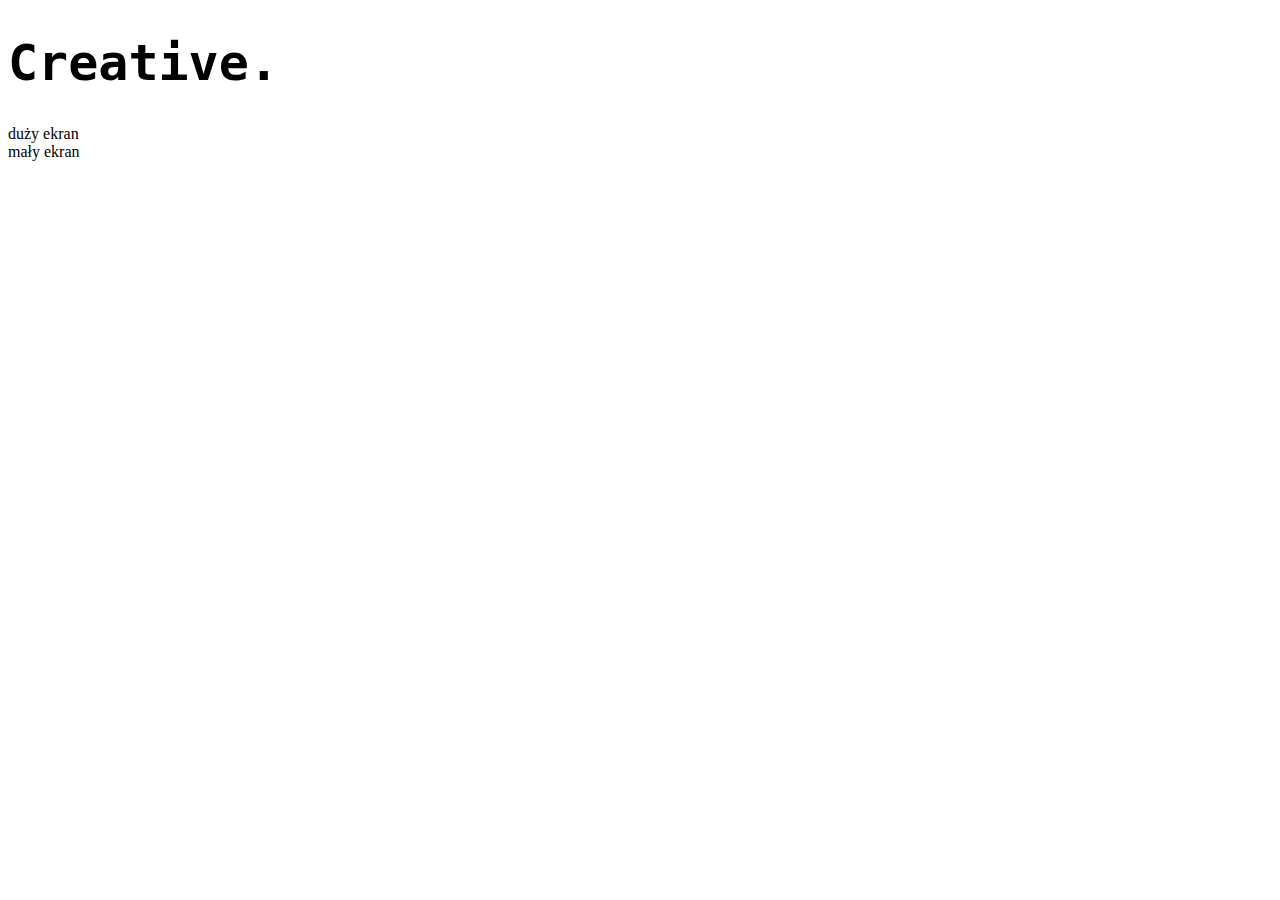
<file: index.html>
<!DOCTYPE html>
<html lang="en">
<head>
    <meta charset="UTF-8">
    <meta name="viewport" content="width=device-width, initial-scale=1.0">
    <title>Document</title>
    <style>

        body{background-color: white;}


        h1{
            font-size: 50px;
            font-family: monospace;

            .phone{display: none;}
            .computer{display: contents;}
        }

        @media screen and (max-width:800px){
            body{background-color: black;}
            h1{font-size: 30px; color:white};
            .phone{display: contents;}
            .computer{display: none;}
            body{color:white}
        }
    </style>
</head>
<body>
    <h1>Creative.</h1>
    <div class="computer">duży ekran</div>
    <div class="phone">mały ekran</div>
</body>
</html>
</file>
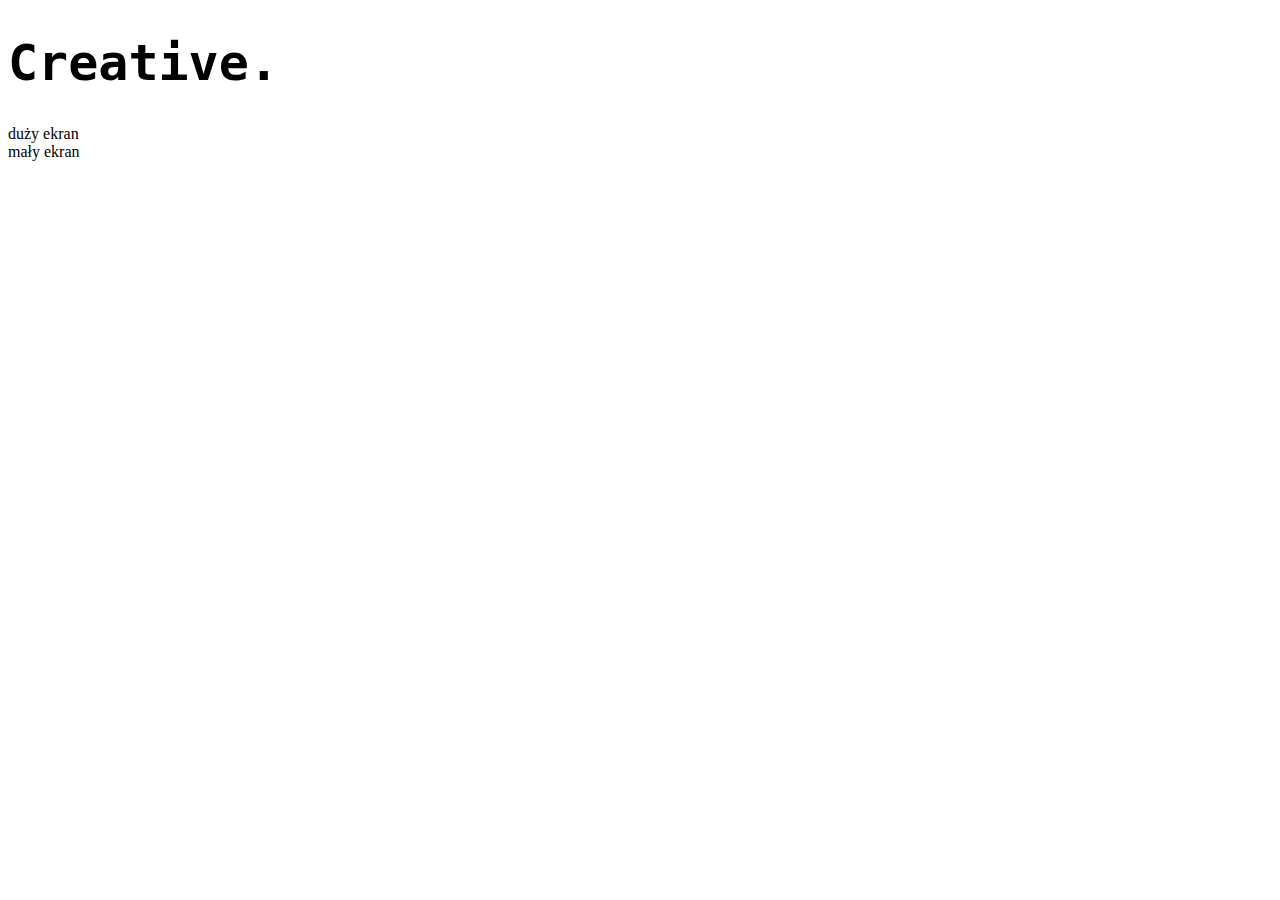
<file: witryny/index.html>
<!DOCTYPE html>
<html lang="en">
<head>
    <meta charset="UTF-8">
    <meta name="viewport" content="width=device-width, initial-scale=1.0">
    <title>Document</title>
    <style>

        body{background-color: white;}


        h1{
            font-size: 50px;
            font-family: monospace;

            .phone{display: none;}
            .computer{display: contents;}
        }

        @media screen and (max-width:800px){
            body{background-color: black;}
            h1{font-size: 30px; color:white};
            .phone{display: contents;}
            .computer{display: none;}
            body{color:white}
        }
    </style>
</head>
<body>
    <h1>Creative.</h1>
    <div class="computer">duży ekran</div>
    <div class="phone">mały ekran</div>
</body>
</html>
</file>
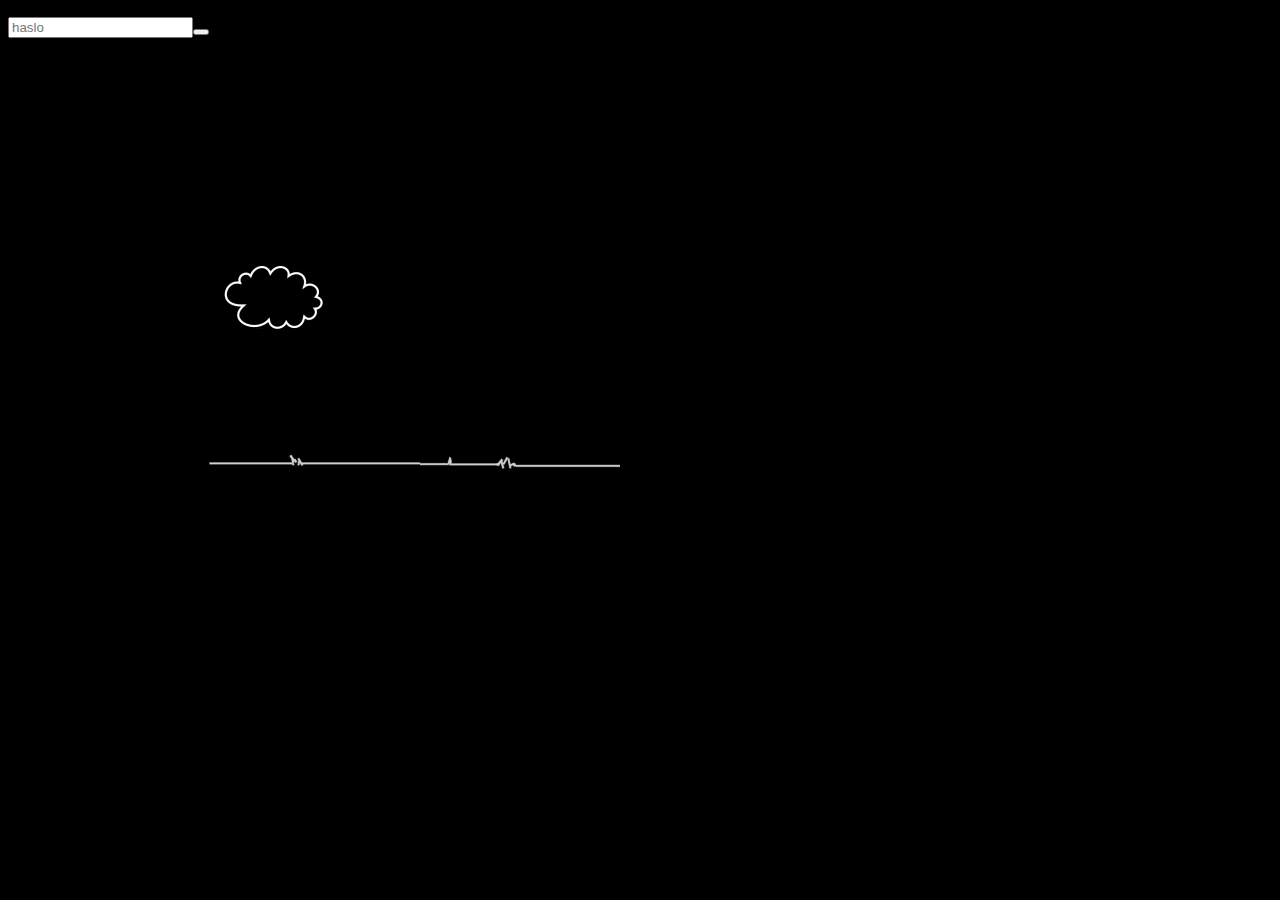
<file: programowanie/wisielec/szubienica.html>
<!DOCTYPE HTML>
<html lang="pl">
<head>
	<meta charset="utf-8" />
	<title>Szubienica</title>

	<link href='https://fonts.googleapis.com/css?family=Inconsolata:400,700&subset=latin,latin-ext' rel='stylesheet' type='text/css'>
	<link rel="stylesheet" href="style.css" type="text/css" />
	<script src="szubienica.js"></script>

</head>
<body>
	<div id="codeInput">
	</div>



	</div>
	<div id="pojemnik">
		<div id="plansza"></div>
		<div id="szubienica">
			<img src="img/s0.jpg" alt="" />
		</div>
		<div id="alfabet"></div>
		<div style="clear:both;"></div>
	</div>

</body>
</html>
</file>
<file: programowanie/wisielec/style.css>
body
{
	background-color: #000000;
	color: lightgray;
	font-size: 28px;
	font-family: 'Inconsolata';
	font-weight: 700;
}

#pojemnik
{
	width:900px;
	margin-left:auto;
	margin-right:auto;
}

#plansza
{
	width: 900px;
	margin-top: 50px;
	margin-bottom: 50px;
	text-align: center;
	font-size: 48px;
	min-height: 60px;
}

#szubienica
{
	float: left; 
	width: 450px;
	text-align: center;
	min-height: 280px;
}

#alfabet
{
	float: left; 
	width: 450px;
	text-align: center;
	min-height: 280px;
}

.litera
{
	width: 30px;
	height: 30px;
	text-align:center;
	padding: 5px;
	margin: 5px;
	border: 3px solid gray;
	float: left;
	cursor: pointer;
	border-radius: 15px;
}

.litera:hover
{
	background-color: #222222;
	color: white;
	border: 3px solid white;
}

.reset
{
	color:green;
	cursor: pointer;
	font-size: 48px;
}

.reset:hover
{
	color:white;
}
</file>
